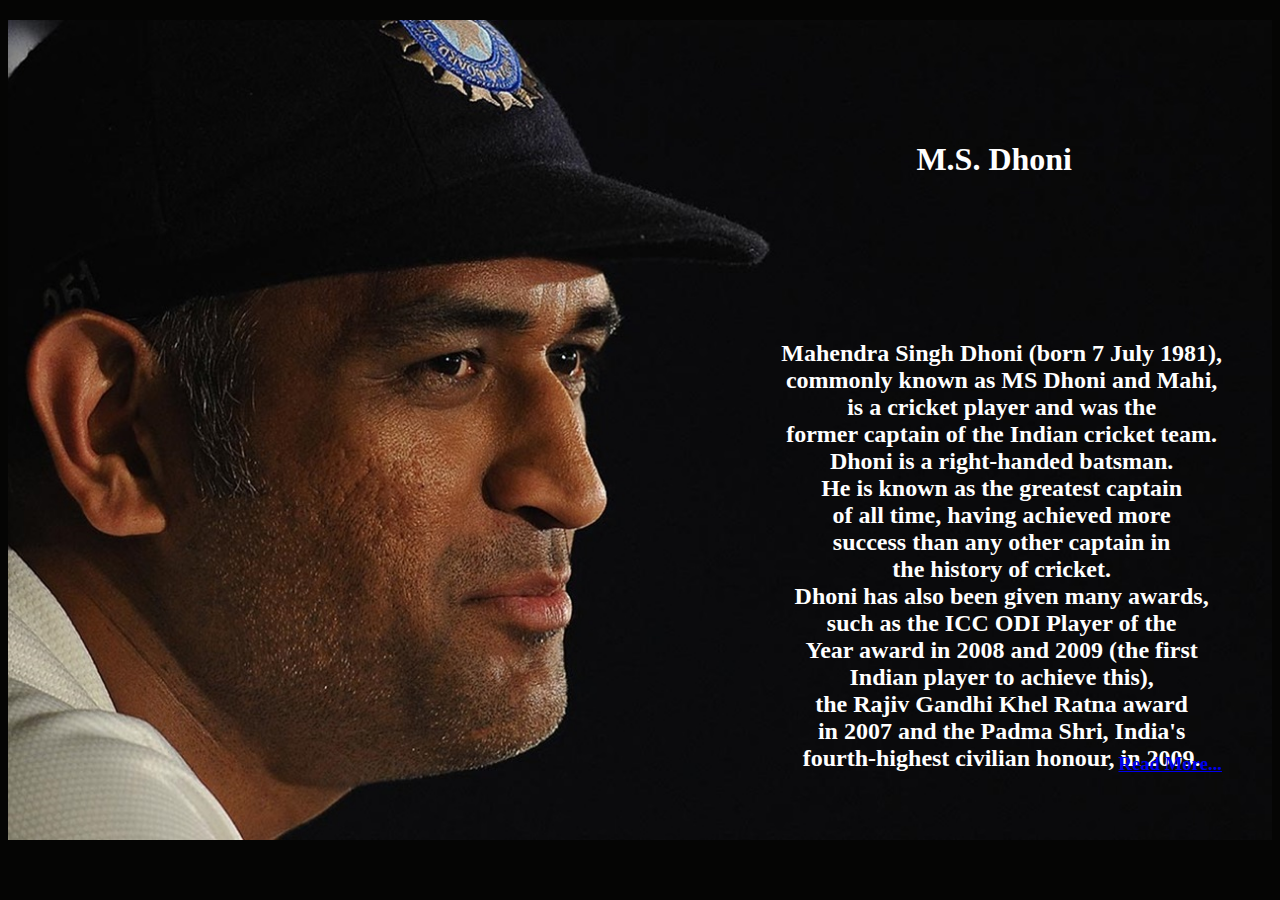
<file: index.html>
<!DOCTYPE html>
<html>
<head>
<meta name="viewport" content="width=device-width, initial-scale=1">
<style>
.container {
  position: relative;
  text-align: center;
  color: white;
}

.bottom-left {
  position: absolute;
  bottom: 8px;
  left: 16px;
}

.top-left {
  position: absolute;
  top: 8px;
  left: 16px;
}

.top-right {
  position: absolute;
  top: 100px;
  right: 200px;
}

.bottom-right {
  position: absolute;
  bottom: 50px;
  right: 50px;
}

.top-quote1 {
  position: absolute;
  top: 200px;
  right: 50px;
}

.top-quote2 {
  position: absolute;
  top: 300px;
  right: 50px;
}

.top-quote3 {
  position: absolute;
  top: 400px;
  right: 50px;
}

.top-quote4 {
  position: absolute;
  top: 500px;
  right: 50px;
}

.top-quote5 {
  position: absolute;
  top: 600px;
  right: 50px;
}

.centered {
  position: absolute;
  top: 50%;
  left: 50%;
  transform: translate(-50%, -50%);
}
</style>
</head>
<body style="background-color: rgb(5, 5, 4);">

<h2></h2>
<p></p>

<div class="container">
  <img src="30.jpg" alt="Snow" style="width:100%; ">
  <div class="top-right"><h1><b>M.S. Dhoni</b></h1></div>
  <!--
  <div class="top-quote1"><h2>“My goal is not to be better than anyone else,<br>
                              but to be better then I used to be.”</h2>
  </div>

  <div class="top-quote2"><h2>“Forget Fear, Do Something Different.”</h2></div>

  <div class="top-quote3"><h2>“You Don’t play for the crowd,<br>
     You are paly for the country.”</h2>
  </div>

  <div class="top-quote4"><h2>“Till The Full Stop Doesn’t Come,<br>
     The Sentence Isn’t Complete.” </h2>
 </div>
-->


<div class="top-quote2"><h2>Mahendra Singh Dhoni (born 7 July 1981),<br>
   commonly known as MS Dhoni and Mahi,<br>
    is a cricket player and was the <br>
    former captain of the Indian cricket team.<br>
    Dhoni is a right-handed batsman. <br>
    He is known as the greatest captain<br>
    of all time, having achieved more <br>
    success than any other captain in <br>
    the history of cricket.<br>
    Dhoni has also been given many awards,<br>
    such as the ICC ODI Player of the<br>
    Year award in 2008 and 2009 (the first<br>
    Indian player to achieve this),<br>
    the Rajiv Gandhi Khel Ratna award<br>
    in 2007 and the Padma Shri, India's <br>
    fourth-highest civilian honour, in 2009.</h2></div>

<div class="bottom-right">
  <a href="bio.html"><h3>Read More...</h3></a>
</div>


</div>

</body>
</html>
</file>
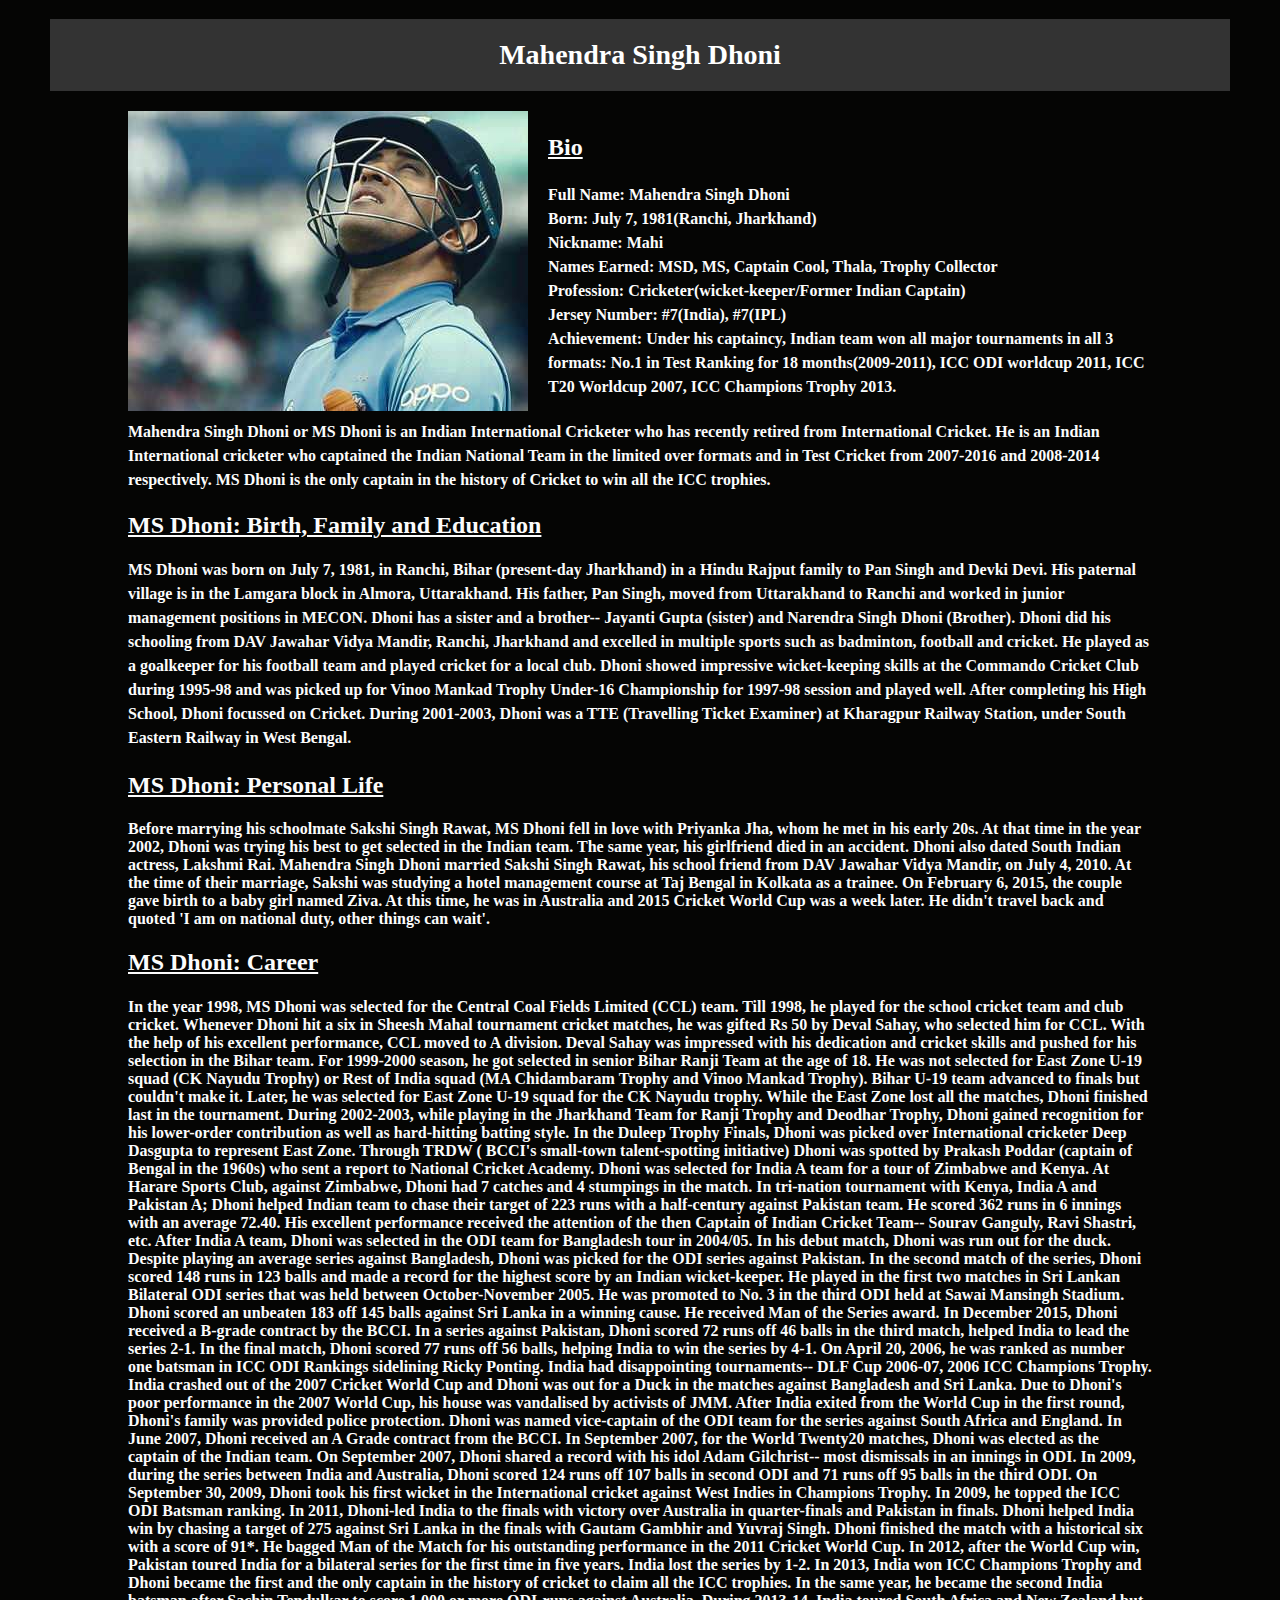
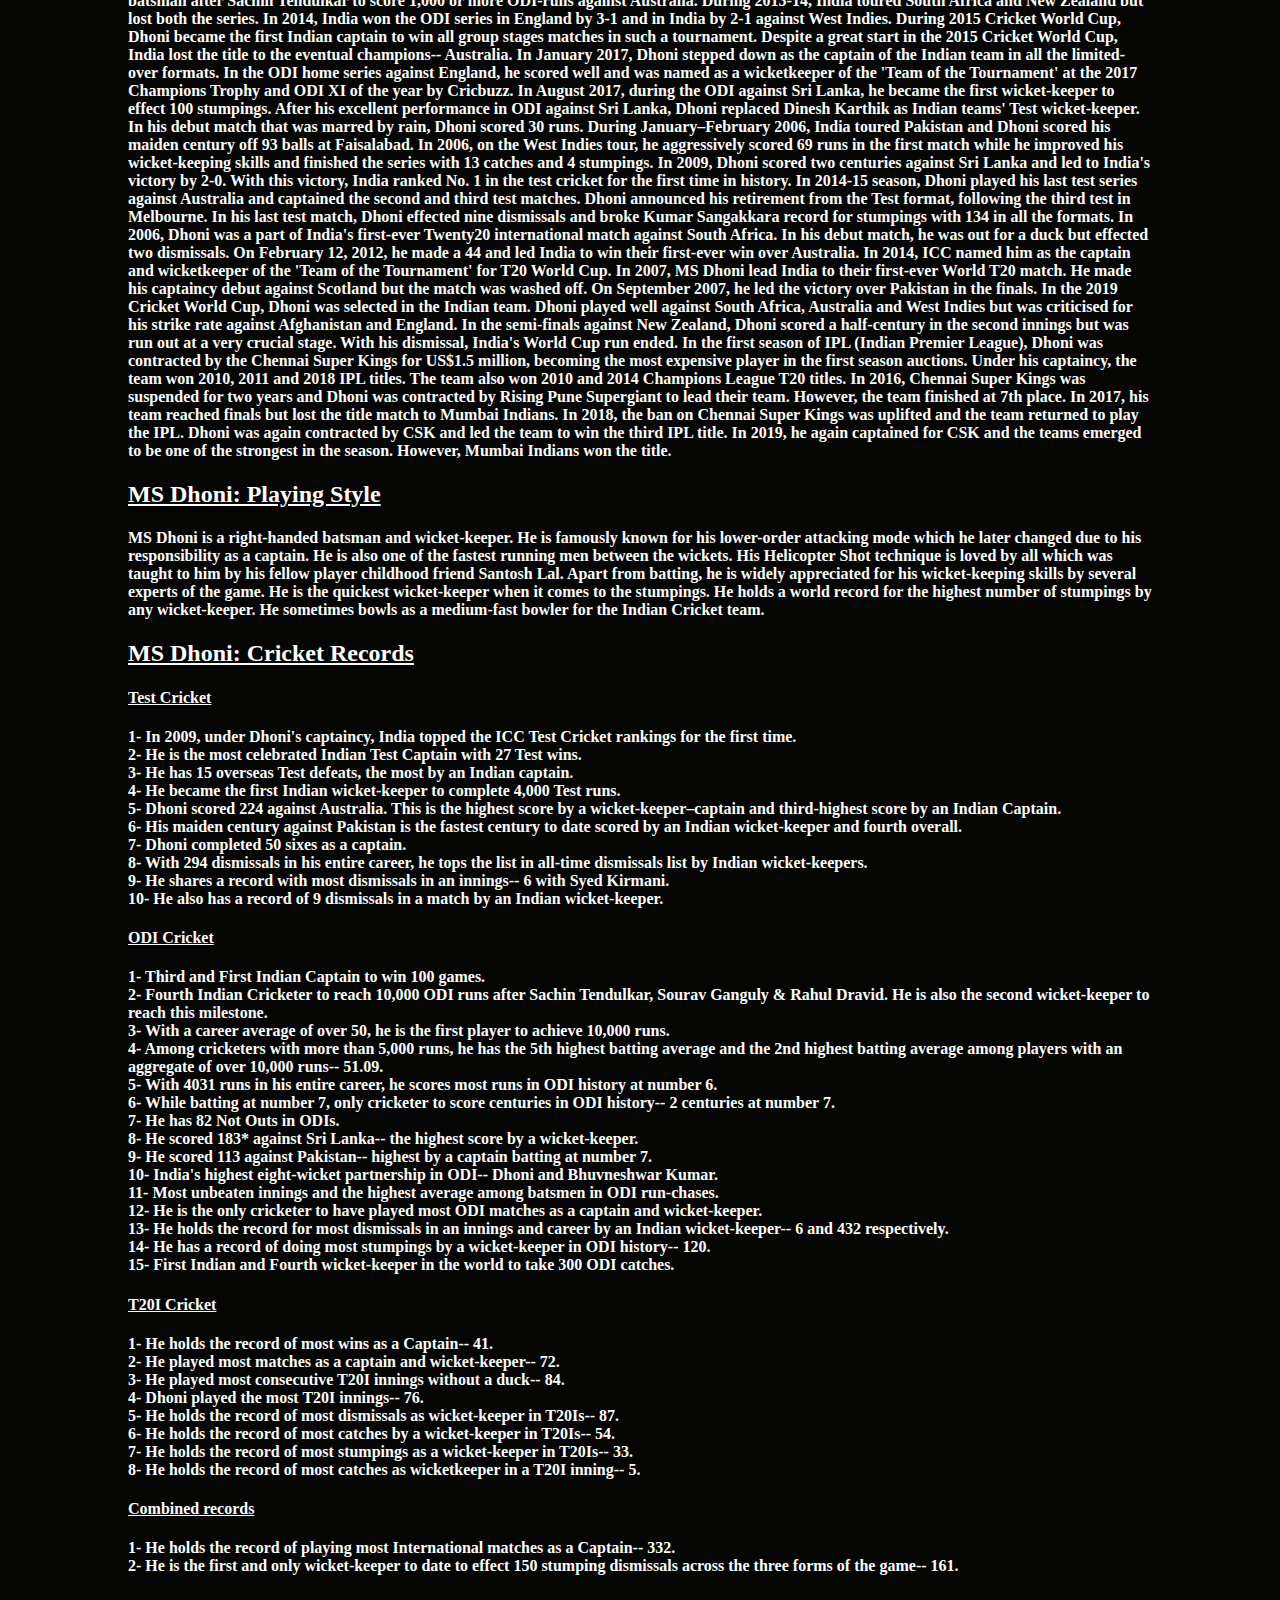
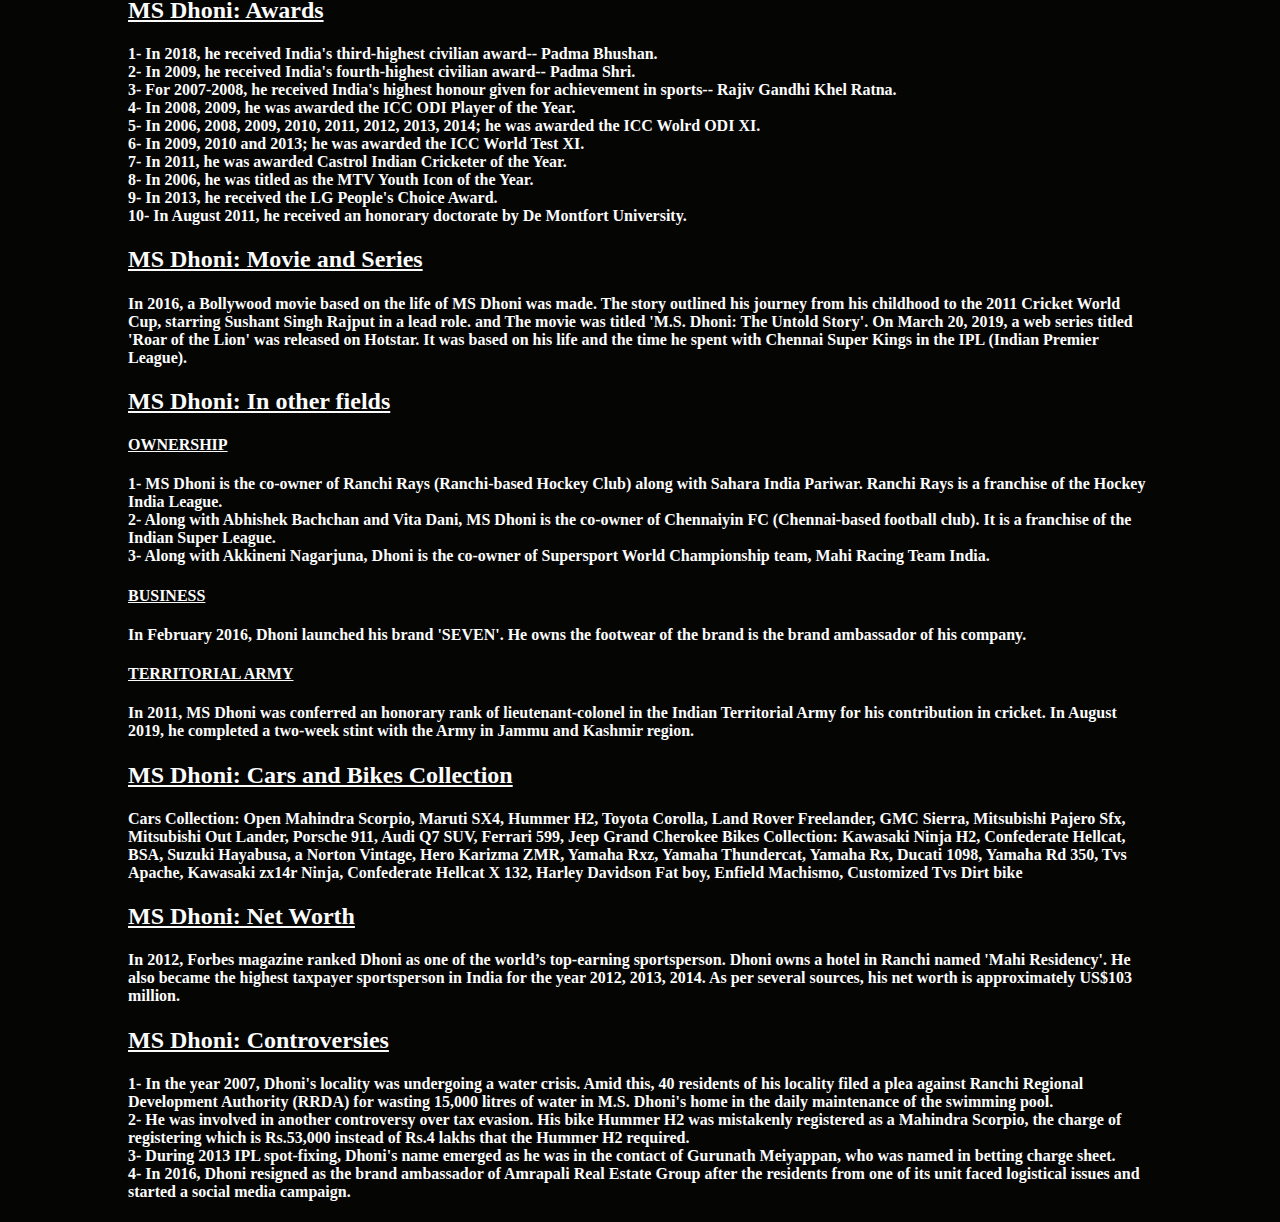
<file: bio.html>
<!DOCTYPE html>
<html>
<head>
	<link rel="stylesheet" type="text/css" href="css/style.css">
	<body style="background-color: rgb(5, 5, 4);"></body>
</head>
<body>

	<header>
		<h1>Mahendra Singh Dhoni</h1>
	</header>

	<div class="container">
		<section id="main-bio">
			
			<img id="bio-image" src="31.jpg" alt="Mahendra Singh Dhoni">

			<h3>
				<u>Bio</u>
			</h3>
			<h4>Full Name: Mahendra Singh Dhoni<br>
				Born: July 7, 1981(Ranchi, Jharkhand)<br>
				Nickname: Mahi<br>
				Names Earned: MSD, MS, Captain Cool, Thala, Trophy Collector<br>
				Profession: Cricketer(wicket-keeper/Former Indian Captain)<br>
				Jersey Number: #7(India), #7(IPL)<br>
				Achievement: Under his captaincy, Indian team won all major tournaments in all 3 formats:
							 No.1 in Test Ranking for 18 months(2009-2011), ICC ODI worldcup 2011, ICC T20 Worldcup 2007,
							 ICC Champions Trophy 2013.
			</h4>
			<p>
				<h4>Mahendra Singh Dhoni or MS Dhoni is an Indian International Cricketer who has recently retired
					 from International Cricket. He is an Indian International cricketer who captained the Indian
					  National Team in the limited over formats and in Test Cricket from 2007-2016 and 2008-2014 
					  respectively. MS Dhoni is the only captain in the history of Cricket to win all the ICC 
					  trophies.</h4>
					  <ul><h4></h4></ul>
			</p>
		</section>

		<section id="info">
			<h2><u>MS Dhoni: Birth, Family and Education </u></h2>
			<h4>MS Dhoni was born on July 7, 1981, in Ranchi, Bihar (present-day Jharkhand) in a Hindu Rajput family to Pan Singh and Devki Devi. His paternal village is in the Lamgara block in Almora, Uttarakhand. His father, Pan Singh, moved from Uttarakhand to Ranchi and worked in junior management positions in MECON. Dhoni has a sister and a brother-- Jayanti Gupta (sister) and Narendra Singh Dhoni (Brother). 

				Dhoni did his schooling from DAV Jawahar Vidya Mandir, Ranchi, Jharkhand and excelled in multiple sports such as badminton, football and cricket. He played as a goalkeeper for his football team and played cricket for a local club. Dhoni showed impressive wicket-keeping skills at the Commando Cricket Club during 1995-98 and was picked up for Vinoo Mankad Trophy Under-16 Championship for 1997-98 session and played well. After completing his High School, Dhoni focussed on Cricket. 

				During 2001-2003, Dhoni was a TTE (Travelling Ticket Examiner) at Kharagpur Railway Station, under South Eastern Railway in West Bengal. </h4>

		</section>

		<section>
			<h2><u>MS Dhoni: Personal Life</u></h2>
			<h4>Before marrying his schoolmate Sakshi Singh Rawat, MS Dhoni fell in love with Priyanka Jha, whom he met in his early 20s. At that time in the year 2002, Dhoni was trying his best to get selected in the Indian team. The same year, his girlfriend died in an accident. Dhoni also dated South Indian actress, Lakshmi Rai. Mahendra Singh Dhoni married Sakshi Singh Rawat, his school friend from DAV Jawahar Vidya Mandir, on July 4, 2010. At the time of their marriage, Sakshi was studying a hotel management course at Taj Bengal in Kolkata as a trainee. 

				On February 6, 2015, the couple gave birth to a baby girl named Ziva. At this time, he was in Australia and 2015 Cricket World Cup was a week later. He didn't travel back and quoted 'I am on national duty, other things can wait'. </h4>
		</section>

		<section>
			<h2><u>MS Dhoni: Career</u></h2>
			<h4>In the year 1998, MS Dhoni was selected for the Central Coal Fields Limited (CCL) team. Till 1998, he played for the school cricket team and club cricket. Whenever Dhoni hit a six in Sheesh Mahal tournament cricket matches, he was gifted Rs 50 by Deval Sahay, who selected him for CCL. With the help of his excellent performance, CCL moved to A division. Deval Sahay was impressed with his dedication and cricket skills and pushed for his selection in the Bihar team. For 1999-2000 season, he got selected in senior Bihar Ranji Team at the age of 18. He was not selected for East Zone U-19 squad (CK Nayudu Trophy) or Rest of India squad (MA Chidambaram Trophy and Vinoo Mankad Trophy).

				Bihar U-19 team advanced to finals but couldn't make it. Later, he was selected for East Zone U-19 squad for the CK Nayudu trophy. While the East Zone lost all the matches, Dhoni finished last in the tournament. 
				
				During 2002-2003, while playing in the Jharkhand Team for Ranji Trophy and Deodhar Trophy, Dhoni gained recognition for his lower-order contribution as well as hard-hitting batting style.
				
				In the Duleep Trophy Finals, Dhoni was picked over International cricketer Deep Dasgupta to represent East Zone. Through TRDW ( BCCI's small-town talent-spotting initiative) Dhoni was spotted by Prakash Poddar (captain of Bengal in the 1960s) who sent a report to National Cricket Academy. 
				
				Dhoni was selected for India A team for a tour of Zimbabwe and Kenya. At Harare Sports Club, against Zimbabwe, Dhoni had 7 catches and 4 stumpings in the match. In tri-nation tournament with Kenya, India A and Pakistan A; Dhoni helped Indian team to chase their target of 223 runs with a half-century against Pakistan team. He scored 362 runs in 6 innings with an average 72.40. His excellent performance received the attention of the then Captain of Indian Cricket Team-- Sourav Ganguly, Ravi Shastri, etc.  
				
				After India A team, Dhoni was selected in the ODI team for Bangladesh tour in 2004/05. In his debut match, Dhoni was run out for the duck. Despite playing an average series against Bangladesh, Dhoni was picked for the ODI series against Pakistan. In the second match of the series, Dhoni scored 148 runs in 123 balls and made a record for the highest score by an Indian wicket-keeper. 
				
				He played in the first two matches in Sri Lankan Bilateral ODI series that was held between October-November 2005. He was promoted to No. 3 in the third ODI held at Sawai Mansingh Stadium. Dhoni scored an unbeaten 183 off 145 balls against Sri Lanka in a winning cause. He received Man of the Series award. In December 2015, Dhoni received a B-grade contract by the BCCI. 
				
				In a series against Pakistan, Dhoni scored 72 runs off 46 balls in the third match, helped India to lead the series 2-1. In the final match, Dhoni scored 77 runs off 56 balls, helping India to win the series by 4-1. On April 20, 2006, he was ranked as number one batsman in ICC ODI Rankings sidelining Ricky Ponting. India had disappointing tournaments-- DLF Cup 2006-07, 2006 ICC Champions Trophy. 
				
				India crashed out of the 2007 Cricket World Cup and Dhoni was out for a Duck in the matches against Bangladesh and Sri Lanka. Due to Dhoni's poor performance in the 2007 World Cup, his house was vandalised by activists of JMM. After India exited from the World Cup in the first round, Dhoni's family was provided police protection. 
				
				Dhoni was named vice-captain of the ODI team for the series against South Africa and England. In June 2007, Dhoni received an A Grade contract from the BCCI. In September 2007, for the World Twenty20 matches, Dhoni was elected as the captain of the Indian team. On September 2007, Dhoni shared a record with his idol Adam Gilchrist-- most dismissals in an innings in ODI.
				
				In 2009, during the series between India and Australia, Dhoni scored 124 runs off 107 balls in second ODI and 71 runs off 95 balls in the third ODI. On September 30, 2009, Dhoni took his first wicket in the International cricket against West Indies in Champions Trophy. In 2009, he topped the ICC ODI Batsman ranking. 
				
				In 2011, Dhoni-led India to the finals with victory over Australia in quarter-finals and Pakistan in finals. Dhoni helped India win by chasing a target of 275 against Sri Lanka in the finals with Gautam Gambhir and Yuvraj Singh. Dhoni finished the match with a historical six with a score of 91*. He bagged Man of the Match for his outstanding performance in the 2011 Cricket World Cup. 
				
				In 2012, after the World Cup win, Pakistan toured India for a bilateral series for the first time in five years. India lost the series by 1-2. 
				
				In 2013, India won ICC Champions Trophy and Dhoni became the first and the only captain in the history of cricket to claim all the ICC trophies. In the same year, he became the second India batsman after Sachin Tendulkar to score 1,000 or more ODI-runs against Australia. 
				
				During 2013-14, India toured South Africa and New Zealand but lost both the series. In 2014, India won the ODI series in England by 3-1 and in India by 2-1 against West Indies. 
				
				During 2015 Cricket World Cup, Dhoni became the first Indian captain to win all group stages matches in such a tournament. Despite a great start in the 2015 Cricket World Cup, India lost the title to the eventual champions-- Australia. 
				
				In January 2017, Dhoni stepped down as the captain of the Indian team in all the limited-over formats. In the ODI home series against England, he scored well and was named as a wicketkeeper of the 'Team of the Tournament' at the 2017 Champions Trophy and ODI XI of the year by Cricbuzz. 
				
				In August 2017, during the ODI against Sri Lanka, he became the first wicket-keeper to effect 100 stumpings. 
				
				After his excellent performance in ODI against Sri Lanka, Dhoni replaced  Dinesh Karthik as Indian teams' Test wicket-keeper. In his debut match that was marred by rain, Dhoni scored 30 runs.
				
				During January–February 2006, India toured Pakistan and Dhoni scored his maiden century off 93 balls at Faisalabad. 
				
				In 2006, on the West Indies tour, he aggressively scored 69 runs in the first match while he improved his wicket-keeping skills and finished the series with 13 catches and 4 stumpings. 
				
				In 2009, Dhoni scored two centuries against Sri Lanka and led to India's victory by 2-0. With this victory, India ranked No. 1 in the test cricket for the first time in history.  
				
				In 2014-15 season, Dhoni played his last test series against Australia and captained the second and third test matches. Dhoni announced his retirement from the Test format, following the third test in Melbourne. In his last test match, Dhoni effected nine dismissals and broke Kumar Sangakkara record for stumpings with 134 in all the formats. 
				
				In 2006, Dhoni was a part of India's first-ever Twenty20 international match against South Africa. In his debut match, he was out for a duck but effected two dismissals. 
				
				On February 12, 2012, he made a 44 and led India to win their first-ever win over Australia. In 2014, ICC named him as the captain and wicketkeeper of the 'Team of the Tournament' for T20 World Cup.
				
				In 2007, MS Dhoni lead India to their first-ever World T20 match. He made his captaincy debut against Scotland but the match was washed off. On September 2007, he led the victory over Pakistan in the finals. 
				
				In the 2019 Cricket World Cup, Dhoni was selected in the Indian team. Dhoni played well against South Africa, Australia and West Indies but was criticised for his strike rate against Afghanistan and England. In the semi-finals against New Zealand, Dhoni scored a half-century in the second innings but was run out at a very crucial stage. With his dismissal, India's World Cup run ended. 
				
				In the first season of IPL (Indian Premier League), Dhoni was contracted by the Chennai Super Kings for US$1.5 million, becoming the most expensive player in the first season auctions. Under his captaincy, the team won 2010, 2011 and 2018 IPL titles. The team also won 2010 and 2014 Champions League T20 titles.
				
				In 2016, Chennai Super Kings was suspended for two years and Dhoni was contracted by Rising Pune Supergiant to lead their team. However, the team finished at 7th place. In 2017, his team reached finals but lost the title match to Mumbai Indians. 
				
				In 2018, the ban on Chennai Super Kings was uplifted and the team returned to play the IPL. Dhoni was again contracted by CSK and led the team to win the third IPL title. In 2019, he again captained for CSK and the teams emerged to be one of the strongest in the season. However, Mumbai Indians won the title. </h4>
		</section>

		<section>
			<h2><u>MS Dhoni: Playing Style</u></h2>
			<h4>MS Dhoni is a right-handed batsman and wicket-keeper. He is famously known for his lower-order attacking mode which he later changed due to his responsibility as a captain. He is also one of the fastest running men between the wickets. His Helicopter Shot technique is loved by all which was taught to him by his fellow player childhood friend Santosh Lal. 

				Apart from batting, he is widely appreciated for his wicket-keeping skills by several experts of the game. He is the quickest wicket-keeper when it comes to the stumpings. He holds a world record for the highest number of stumpings by any wicket-keeper. He sometimes bowls as a medium-fast bowler for the Indian Cricket team. </h4>
		</section>

		<section>
			<h2><u>MS Dhoni: Cricket Records</u></h2>
			<h4><b><u>Test Cricket</u></b></h4>
			<h4>
				1- In 2009, under Dhoni's captaincy, India topped the ICC Test Cricket rankings for the first time.<br>

2- He is the most celebrated Indian Test Captain with 27 Test wins. <br>

3- He has 15 overseas Test defeats, the most by an Indian captain. <br>

4- He became the first Indian wicket-keeper to complete 4,000 Test runs.<br>

5- Dhoni scored 224 against Australia. This is the highest score by a wicket-keeper–captain and third-highest score by an Indian Captain. <br>

6- His maiden century against Pakistan is the fastest century to date scored by an Indian wicket-keeper and fourth overall. <br>

7- Dhoni completed 50 sixes as a captain. <br>

8- With 294 dismissals in his entire career, he tops the list in all-time dismissals list by Indian wicket-keepers.<br>

9- He shares a record with most dismissals in an innings-- 6 with Syed Kirmani. <br>

10- He also has a record of 9 dismissals in a match by an Indian wicket-keeper. <br>
			</h4>

			<h4><u>ODI Cricket</u></h4>
			<h4>1- Third and First Indian Captain to win 100 games. <br>

				2- Fourth Indian Cricketer to reach 10,000 ODI runs after Sachin Tendulkar, Sourav Ganguly & Rahul Dravid. He is also the second wicket-keeper to reach this milestone. <br>
				
				3- With a career average of over 50, he is the first player to achieve 10,000 runs. <br>
				
				4- Among cricketers with more than 5,000 runs, he has the 5th highest batting average and the 2nd highest batting average among players with an aggregate of over 10,000 runs-- 51.09. <br>
				
				5- With 4031 runs in his entire career, he scores most runs in ODI history at number 6. <br>
				
				6- While batting at number 7, only cricketer to score centuries in ODI history-- 2 centuries at number 7. <br>
				
				7- He has 82 Not Outs in ODIs. <br>
				
				8- He scored 183* against Sri Lanka-- the highest score by a wicket-keeper. <br>
				
				9- He scored 113 against Pakistan-- highest by a captain batting at number 7. <br>
				
				10- India's highest eight-wicket partnership in ODI-- Dhoni and Bhuvneshwar Kumar. <br>
				
				11- Most unbeaten innings and the highest average among batsmen in ODI run-chases. <br>
				
				12- He is the only cricketer to have played most ODI matches as a captain and wicket-keeper. <br>
				
				13- He holds the record for most dismissals in an innings and career by an Indian wicket-keeper-- 6 and 432 respectively. <br>
				
				14- He has a record of doing most stumpings by a wicket-keeper in ODI history-- 120.<br>
				
				15- First Indian and Fourth wicket-keeper in the world to take 300 ODI catches.<br>
			</h4>

			<h4><u>T20I Cricket</u></h4>
			<h4>1- He holds the record of most wins as a Captain-- 41. <br>

				2- He played most matches as a captain and wicket-keeper-- 72.<br>
				
				3- He played most consecutive T20I innings without a duck-- 84. <br>
				
				4- Dhoni played the most T20I innings-- 76. <br>
				
				5- He holds the record of most dismissals as wicket-keeper in T20Is-- 87. <br>
				
				6- He holds the record of most catches by a wicket-keeper in T20Is-- 54. <br>
				
				7- He holds the record of most stumpings as a wicket-keeper in T20Is-- 33.<br>
				
				8- He holds the record of most catches as wicketkeeper in a T20I inning-- 5. <br>
			</h4>

			<h4><u>Combined records</u></h4>
			<h4>
				1- He holds the record of playing most International matches as a Captain-- 332.<br>

2- He is the first and only wicket-keeper to date to effect 150 stumping dismissals across the three forms of the game-- 161. <br>
			</h4>

		</section>

		<section>
			<h2><u>MS Dhoni: Awards</u></h2>
			<h4>1- In 2018, he received India's third-highest civilian award-- Padma Bhushan. <br>

				2- In 2009, he received India's fourth-highest civilian award-- Padma Shri. <br>
				
				3- For 2007-2008, he received  India's highest honour given for achievement in sports-- Rajiv Gandhi Khel Ratna. <br>
				
				4- In 2008, 2009, he was awarded the ICC ODI Player of the Year. <br>
				
				5- In  2006, 2008, 2009, 2010, 2011, 2012, 2013, 2014; he was awarded the ICC Wolrd ODI XI. <br>
				
				6- In 2009, 2010 and 2013; he was awarded the ICC World Test XI. <br>
				
				7- In 2011, he was awarded Castrol Indian Cricketer of the Year. <br>
				
				8- In 2006, he was titled as the MTV Youth Icon of the Year. <br>
				
				9- In 2013, he received the LG People's Choice Award. <br>
				
				10- In August 2011, he received an honorary doctorate by De Montfort University.</h4>
		</section>

		<section>
			<h2><u>MS Dhoni: Movie and Series</u></h2>
			<h4>In 2016, a Bollywood movie based on the life of MS Dhoni was made. The story outlined his journey from his childhood to the 2011 Cricket World Cup, starring Sushant Singh Rajput in a lead role.  and The movie was titled 'M.S. Dhoni: The Untold Story'. 

				On March 20, 2019, a web series titled 'Roar of the Lion' was released on Hotstar. It was based on his life and the time he spent with Chennai Super Kings in the IPL (Indian Premier League). </h4>
		</section>

		<section>
			<h2><u>MS Dhoni: In other fields</u></h2>
			<h4><u>OWNERSHIP</u></h4>
			<h4>1- MS Dhoni is the co-owner of Ranchi Rays (Ranchi-based Hockey Club) along with Sahara India Pariwar. Ranchi Rays is a franchise of the Hockey India League.<br>

				2- Along with Abhishek Bachchan and Vita Dani, MS Dhoni is the co-owner of Chennaiyin FC (Chennai-based football club). It is a franchise of the Indian Super League.<br>
				
				3- Along with Akkineni Nagarjuna, Dhoni is the co-owner of Supersport World Championship team, Mahi Racing Team India.<br></h4>

			<h4><u>BUSINESS</u></h4>
			<h4>In February 2016, Dhoni launched his brand 'SEVEN'. He owns the footwear of the brand is the brand ambassador of his company. <br></h4>
		
			<h4><u>TERRITORIAL ARMY</u></h4>
			<h4>In 2011, MS Dhoni was conferred an honorary rank of lieutenant-colonel in the Indian Territorial Army for his contribution in cricket. In August 2019, he completed a two-week stint with the Army in Jammu and Kashmir region.<br> </h4>
		
		</section>

		<section>
			<h2><u>MS Dhoni: Cars and Bikes Collection</u></h2>
			<h4>Cars Collection: Open Mahindra Scorpio, Maruti SX4, Hummer H2, Toyota Corolla, Land Rover Freelander, GMC Sierra, Mitsubishi Pajero Sfx, Mitsubishi Out Lander, Porsche 911, Audi Q7 SUV, Ferrari 599, Jeep Grand Cherokee

				Bikes Collection: Kawasaki Ninja H2, Confederate Hellcat, BSA, Suzuki Hayabusa, a Norton Vintage, Hero Karizma ZMR, Yamaha Rxz, Yamaha Thundercat, Yamaha Rx, Ducati 1098, Yamaha Rd 350, Tvs Apache, Kawasaki zx14r Ninja, Confederate Hellcat X 132, Harley Davidson Fat boy, Enfield Machismo, Customized Tvs Dirt bike</h4>
		</section>

		<section>
			<h2><u>MS Dhoni: Net Worth</u></h2>
			<h4>In 2012, Forbes magazine ranked Dhoni as one of the world’s top-earning sportsperson. Dhoni owns a hotel in Ranchi named 'Mahi Residency'. He also became the highest taxpayer sportsperson in India for the year 2012, 2013, 2014. As per several sources, his net worth is approximately US$103 million. </h4>
		</section>

		<section>
			<h2><u>MS Dhoni: Controversies</u></h2>
			<h4>1- In the year 2007, Dhoni's locality was undergoing a water crisis. Amid this, 40 residents of his locality filed a plea against Ranchi Regional Development Authority (RRDA) for wasting 15,000 litres of water in M.S. Dhoni's home in the daily maintenance of the swimming pool. <br>

				2- He was involved in another controversy over tax evasion. His bike Hummer H2 was mistakenly registered as a Mahindra Scorpio, the charge of registering which is Rs.53,000 instead of Rs.4 lakhs that the Hummer H2 required. <br>
				
				3- During 2013 IPL spot-fixing, Dhoni's name emerged as he was in the contact of Gurunath Meiyappan, who was named in betting charge sheet.<br>
				
				4- In 2016, Dhoni resigned as the brand ambassador of Amrapali Real Estate Group after the residents from one of its unit faced logistical issues and started a social media campaign. <br></h4>
		</section>



	</div>

</body>
</html>
</file>
<file: css/style.css>
body {
    background-color: #efeee7;
    font-family: "Georgia",Times New Roman,Times,serif;
    color: #fcfcfc;
    margin: 0;
    margin-left: 50px;
    margin-right: 50px;
    padding: 0;
}

header {
	background-color:  #333333;
}

h1 {
	color: white;
	font-size: 28px;
	text-align: center;
    padding: 20px;
}

h2 {
	font-size: 24px;
}

h3 {
	font-size: 24px;
}

.container {
	width: 1024px;
	margin: 0 auto;
}

#main-bio, #bio-image, #contact-info {
    float: left;
}

#bio-image {
	width: 400px;
    margin-right: 20px;
}

#main-bio {
	width: 100%;
	line-height: 150%;
}

#info {
	width: 100%;
	line-height: 150%;
}

a {
	color: #d21034;
}
</file>
